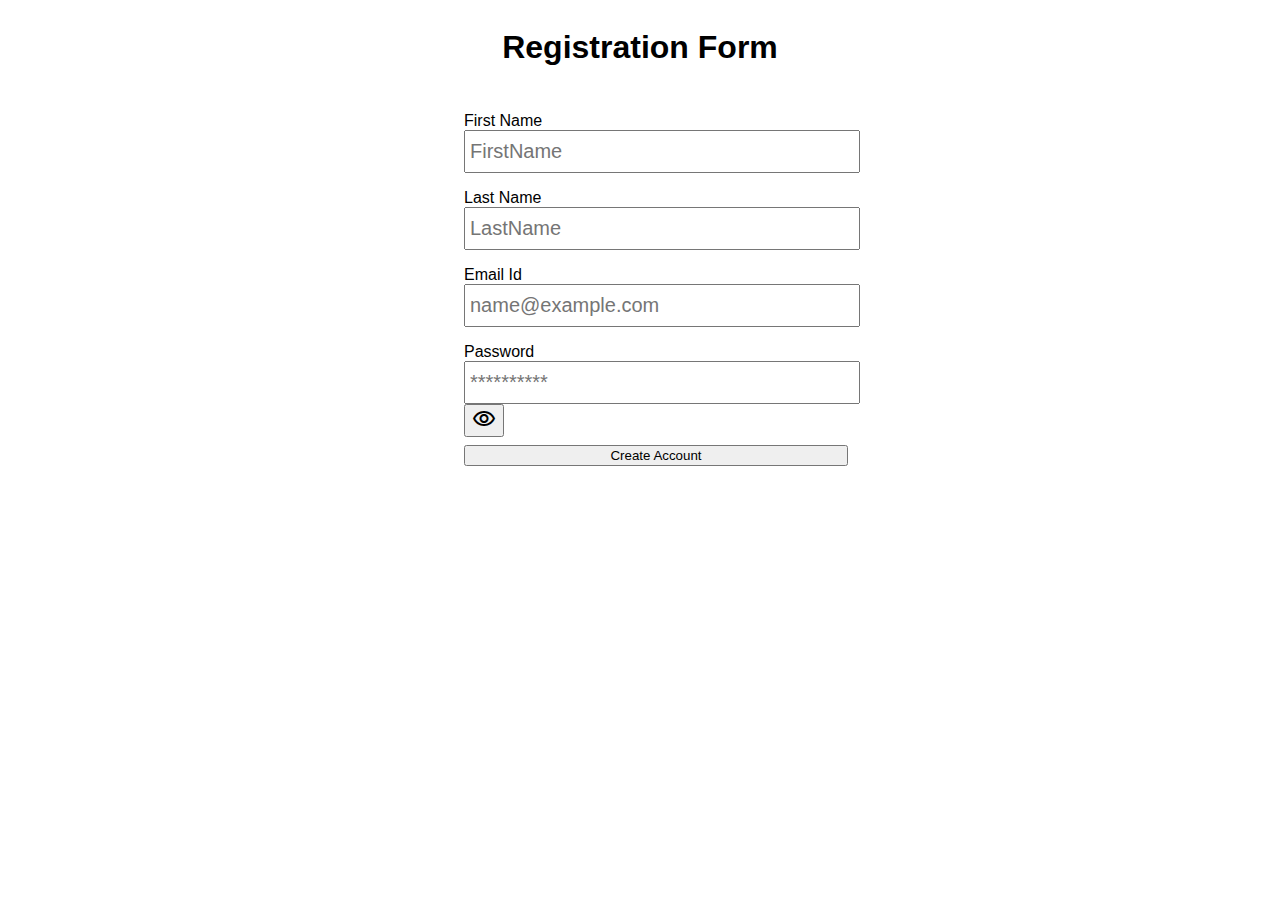
<file: index.html>
<!DOCTYPE html>
<html lang="en">
<head>
    <meta charset="UTF-8">
    <meta http-equiv="X-UA-Compatible" content="IE=edge">
    <meta name="viewport" content="width=device-width, initial-scale=1.0">
    <title>Form Validation</title>
    <link rel="stylesheet" href="style.css">
</head>     
<body>
    <h1 class="heding-1">Registration Form</h1>
    <form class="form">
      <div class="fn-container gutter-small">
        <label class="d-flex direction-column gap">
          First Name
        <input data-key="firstName" class="input" placeholder="FirstName"/>
      </label>
      <span data-error="fn-error" class="error-message"
      >Name must only contain alphabets</span>
      <span class="empty-field">*Please fill this field</span>
      </div>

      <div class="ln-container gutter-small">
        <label class="d-flex direction-column gap"
          >Last Name
          <input data-key="lastName" class="input" placeholder="LastName" />
        </label>
        <span data-error="ln-err" class="error-message"
          >Name must only contain alphabets</span
        >
        <span class="empty-field">*Please fill this field</span>
      </div>

      <div class="email-container gutter-small">
        <label class="d-flex direction-column gap">Email Id
          <input
           data-key="email"
           type="email"
           class="input"
           placeholder="name@example.com"
          />
          <span data-error="email-err" class="error-message">Invalid Email</span>
          <span class="empty-field">*Please this field</span>
        </label>
      </div>

      <div class="pwd-container gutter-small relative">
        <label class="d-flex direction-column gap"
          >Password
          <input
            type="password"
            data-key="password"
            class="input "
            placeholder="**********"
          />
          <button class="btn absolute right-0">
            <span class="material-icons-outlined">
              visibility
            </span>
          </button>
        </label>
        <ul data-error="pwd-err" class="error-message ul">
          <li class="list">
            Password must contain atleast 8 characters
          </li>
          <li class="list">
            Password must contain atleast one lower case letter
          </li>
          <li class="list">
            Password must contain atleast one upper case letter
          </li>
          <li class="list">
            Password must contain atleast one digit</li>
          <li class="list">
            Password must contain atleast one special character (!@#$%^&*)
          </li>
        </ul>
        <span class="empty-field">*Please fill this field</span>
      </div>
      <button class="button btn-primary cursor">Create Account</button>
    </form>
    <script src="index.js"></script>
</body>
</html>
</file>
<file: style.css>
@import url("https://uilight.netlify.app/main.css");
@import url("https://fonts.googleapis.com/icon?family=Material+Icons+Outlined");


body{
  font-family: sans-serif;
  display: flex;
  flex-direction: column;
  align-items: center;
  gap: 1rem;
}

.heading-1{
  margin-top: 5rem;
}

.form{
  margin-left: 2rem;
  width: 30vw;
}

.input-container{
  padding: 8px 0;
}

.input{
  width: 100%;
  font-size: 1.25rem;
  padding: 8px 4px;
}

.input:focus{
  outline: none;
}

.gutter-small{
  padding: 0.5rem 0;
}

.error{
  border: 2px solid red;
}

.error:focus{
  outline: 2px solid red;
}

.d-block{
  display: block;
}

.d-none{
  display: none;
}

.relative{
  position: relative;
}

.btn{
  top:2.8rem;;
  right: 8px;
}

.button{
  width: 100%;
}

.gap{
  gap: 4px;
}

.ul {
  list-style-type: disc;
  margin-left: 1rem;
}

.list {
  color: red;
}

.error-message,
.empty-field {
  color: red;
}

.container {
  border: none;
  align-items: center;
}
</file>
